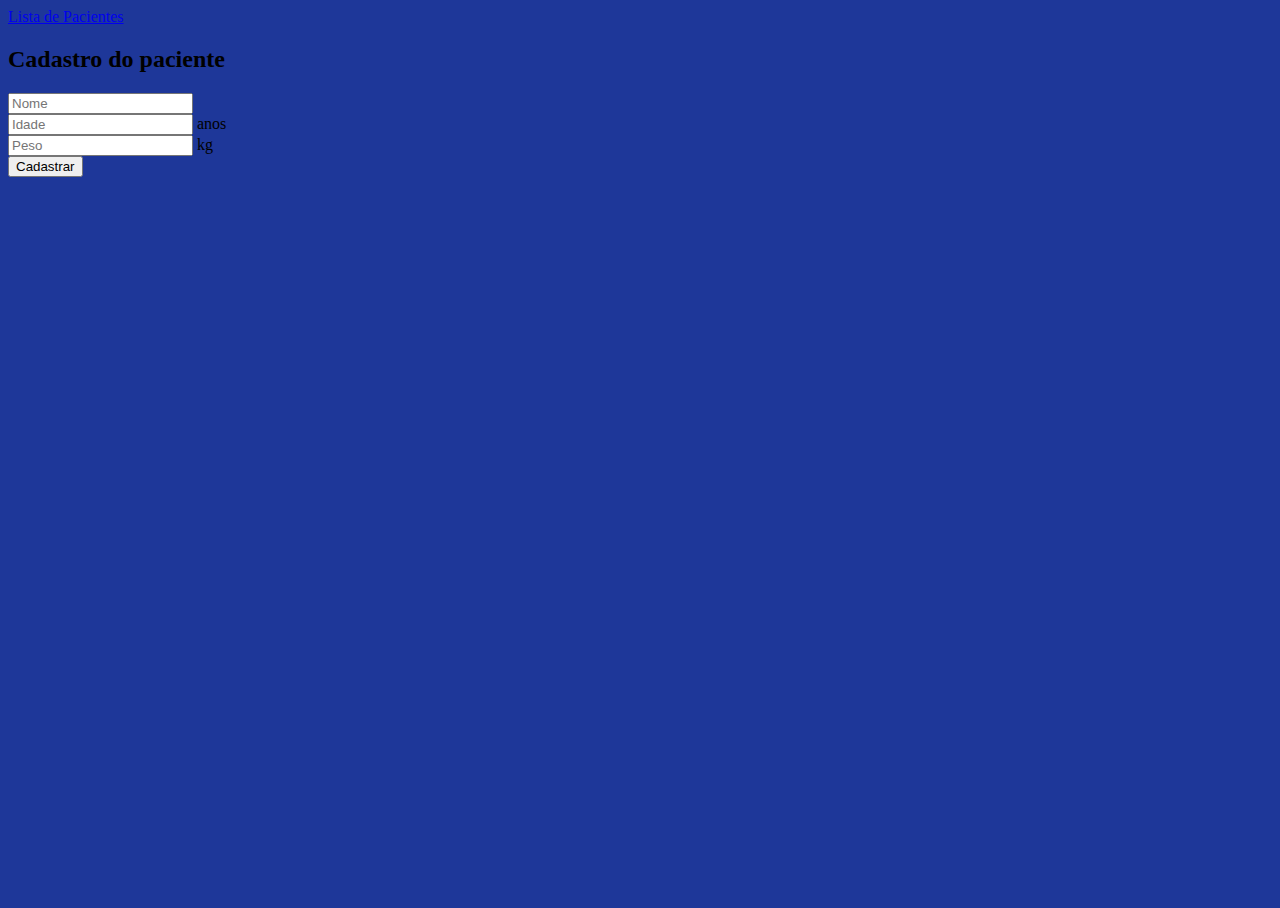
<file: src/main/webapp/form.html>
<!DOCTYPE html>
<html lang="en">

<head>
    <meta charset="UTF-8">
    <meta http-equiv="X-UA-Compatible" content="IE=edge">
    <meta name="viewport" content="width=device-width, initial-scale=1.0">
    <title>CRUD - Pacient</title>
    <link href="https://cdn.jsdelivr.net/npm/bootstrap@5.0.0/dist/css/bootstrap.min.css" rel="stylesheet"
        integrity="sha384-wEmeIV1mKuiNpC+IOBjI7aAzPcEZeedi5yW5f2yOq55WWLwNGmvvx4Um1vskeMj0" crossorigin="anonymous">
    <link rel="stylesheet" href="./css/form.css">
</head>

<body>
    <div class="row h-100 w-100 d-inline-block">
        <div class="col-12 h-100 d-flex justify-content-center align-items-center">
            <div class="card" style="width: 40rem;">
                <div class="card-body">
                    <form>
                        <div class="mb-3">
                            <a href="./index.html" class="text-decoration-none mb-5">Lista de Pacientes</a>
                        </div>

                        <h2 id="title-page">Cadastro do paciente</h2>
                        <div class="mb-3">
                            <input type="number" class="form-control" placeholder="Id" name="pacient-id" id="pacient-id"
                                required>
                        </div>
                        <div class="mb-3">
                            <input type="text" class="form-control" placeholder="Nome" name="pacient-name"
                                id="pacient-name" required>
                        </div>
                        <div class="input-group mb-3">
                            <input type="number" class="form-control" placeholder="Idade" min="0" id="pacient-age"
                                name="pacient-age" aria-describedby="pacient-age" required>
                            <span class="input-group-text" id="pacient-age">anos</span>
                        </div>
                        <div class="input-group mb-3">
                            <input type="number" placeholder="Peso" class="form-control" id="pacient-weight" min="0"
                                name="pacient-weight" aria-describedby="pacient-weight" required>
                            <span class="input-group-text" id="pacient-weight">kg</span>
                        </div>
                        <button type="submit" class="btn btn-primary" id="submit-create">Cadastrar</button>
                        <button type="submit" class="btn btn-primary" id="submit-save">Salvar</button>
                    </form>
                </div>
            </div>
        </div>
    </div>
</body>
<script src="https://cdn.jsdelivr.net/npm/bootstrap@5.0.0/dist/js/bootstrap.bundle.min.js"
    integrity="sha384-p34f1UUtsS3wqzfto5wAAmdvj+osOnFyQFpp4Ua3gs/ZVWx6oOypYoCJhGGScy+8"
    crossorigin="anonymous"></script>
<script src="https://code.jquery.com/jquery-3.6.0.min.js"
    integrity="sha256-/xUj+3OJU5yExlq6GSYGSHk7tPXikynS7ogEvDej/m4=" crossorigin="anonymous"></script>
<script>
    $("#submit-create").click(function (e) {
        submitForm(e)
    });

    $("#submit-save").click(function (e) {
        saveForm(e)
    });

    function submitForm(e) {
        e.preventDefault();
        $.ajax({
            method: "post", url: "/FTT-WEB-091/pacient", data: $("form").serializeArray()
        }).then(() => {
            location.href = "./index.html"
        })
    }

    function saveForm(e) {
        e.preventDefault();
        let data = $("form").serializeArray()

        let params = new URLSearchParams(location.search)
        let id = params.get("pacient-id")

        data.push({ name: "pacient-id", value: id})
        let url = "/FTT-WEB-091/pacient?"

        data.forEach(dataValue => {
            url += `${dataValue.name}=${dataValue.value}&`
        })

        $.ajax({
            method: "put", url
        }).then(() => {
            location.href = "./index.html"
        })
    }

    function isEdit() {
        let params = new URLSearchParams(location.search)
        let id = params.get("pacient-id")

        if (id) {
            $('#title-page').text("Atualizar Paciente")
            $('#pacient-id').prop('disabled', true)
            $('#pacient-id').show();
            $('#submit-create').hide();
            $('#pacient-id').attr('value', id);

            $.ajax({
                method: "get",
                url: "/FTT-WEB-091/pacient?patient-id=" + id
            }).then(resp => {
                resp = JSON.parse(resp)

                if(!resp.length) {

                    location.href = `/FTT-WEB-091/index.html`
                }

                resp = resp[0]

                $('#pacient-name').attr('value', resp.name);
                $('#pacient-age').attr('value', resp.age);
                $('#pacient-weight').attr('value', resp.weight);
            })
        } else {
            $('#pacient-id').hide();
            $('#submit-save').hide();
        }
    }

    isEdit()
</script>

</html>
</file>
<file: src/main/webapp/css/form.css>
html,
body {
    height: 100%;
    width: 100%;
    background-color: #1e3799;
}
</file>
